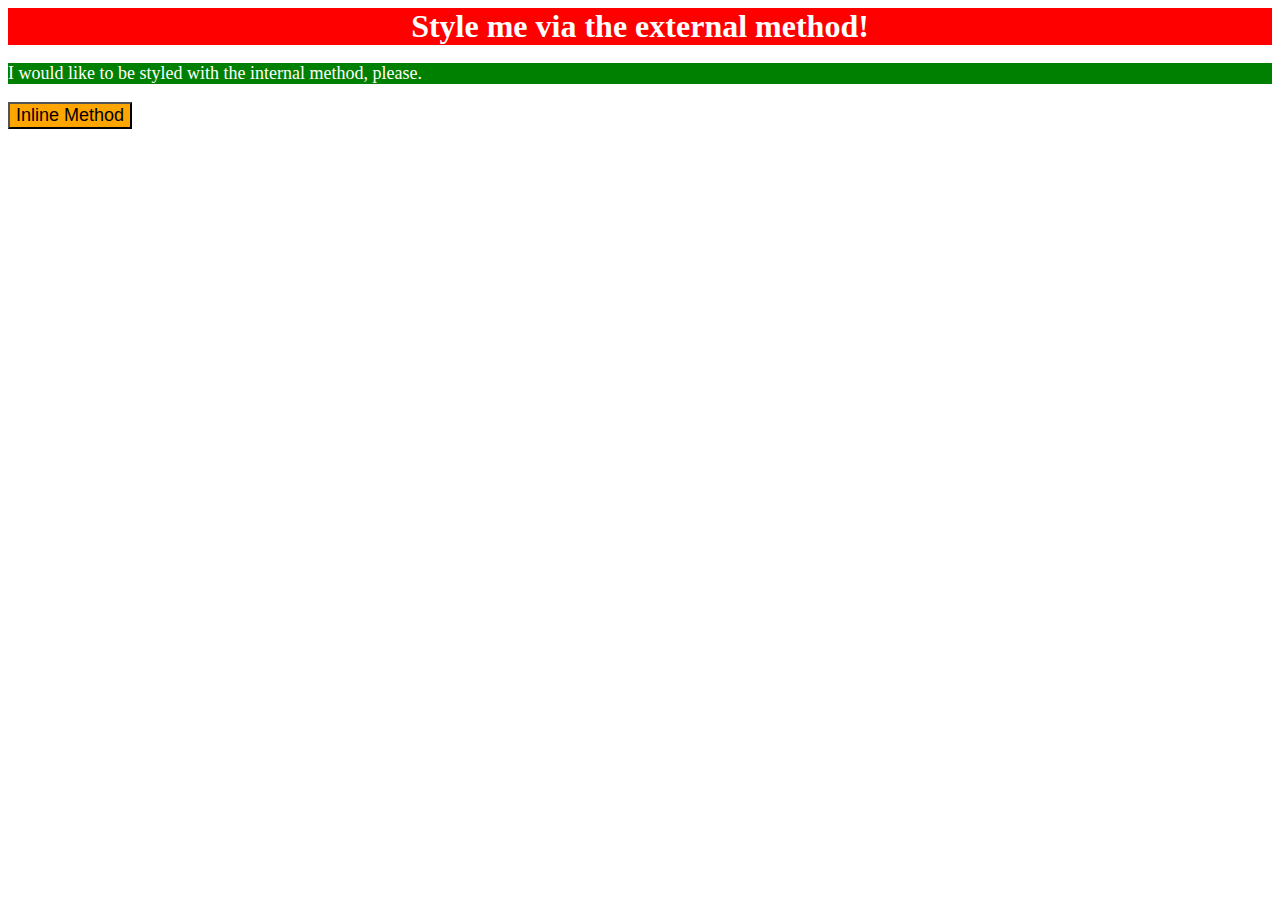
<file: foundations/01-css-methods/index.html>
<!DOCTYPE html>
<html lang="en">

<head>
  <meta charset="UTF-8">
  <meta http-equiv="X-UA-Compatible" content="IE=edge">
  <meta name="viewport" content="width=device-width, initial-scale=1.0">
  <link rel="Stylesheet" href="style.css" />
  <style>
    p {
      background-color: green;
      color: white;
      font-size: 18px;

    }
  </style>
  <title>Methods for Adding CSS</title>
</head>




<body>
  <div>Style me via the external method!</div>
  <p>I would like to be styled with the internal method, please.</p>
  <button style="background-color: orange; font-size: 18px; ">Inline Method</button>
</body>

</html>
</file>
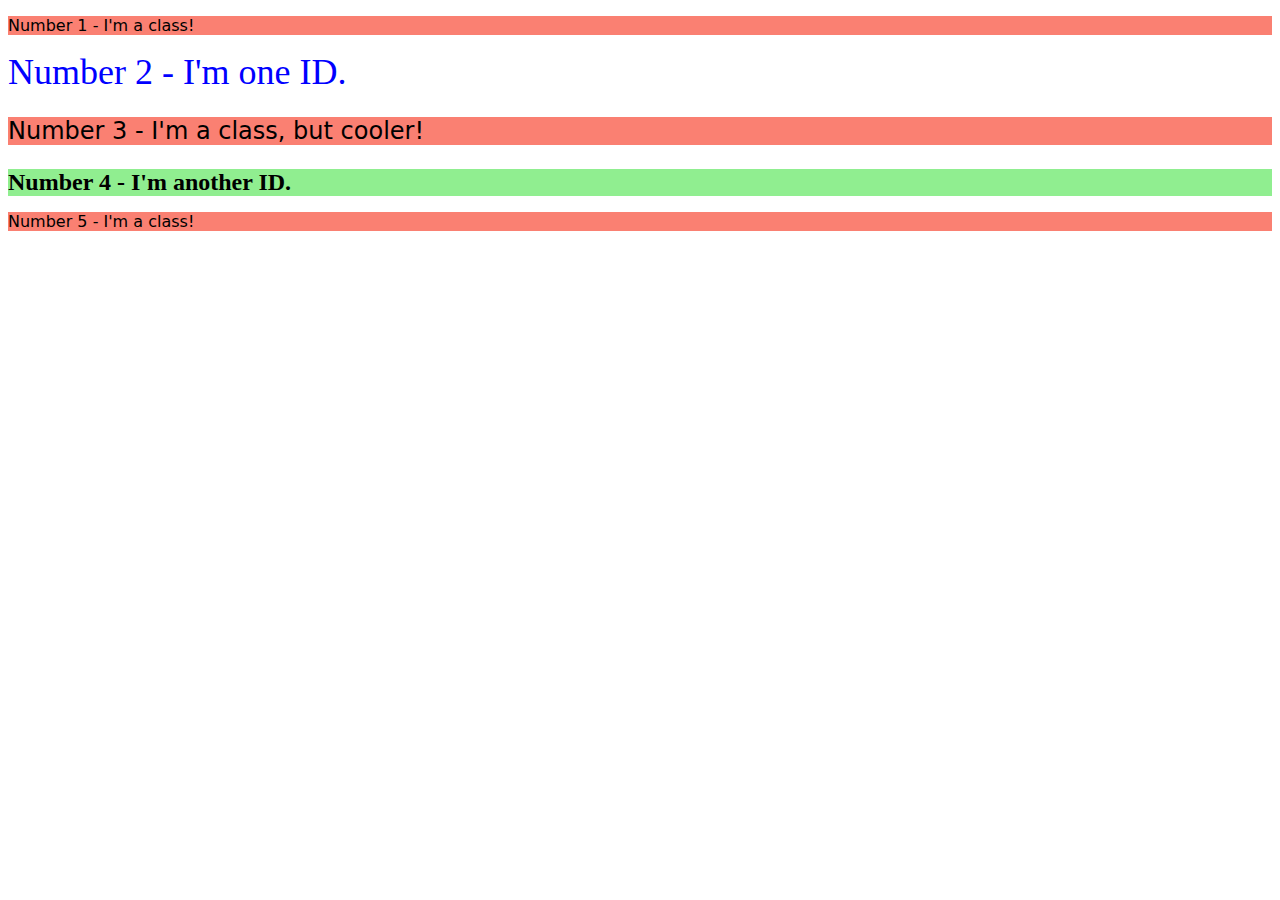
<file: foundations/02-class-id-selectors/index.html>
<!DOCTYPE html>
<html lang="en">

<head>
  <meta charset="UTF-8">
  <meta http-equiv="X-UA-Compatible" content="IE=edge">
  <meta name="viewport" content="width=device-width, initial-scale=1.0">
  <title>Class and ID Selectors</title>
  <link rel="stylesheet" href="style.css">
</head>

<body>
  <p class="odd-number">Number 1 - I'm a class!</p>
  <div id="second-element">Number 2 - I'm one ID.</div>
  <p class="odd-number adjust-font-size">Number 3 - I'm a class, but cooler!</p>
  <div id="fourth-element" class="adjust-font-size">Number 4 - I'm another ID.</div>
  <p class="odd-number">Number 5 - I'm a class!</p>
</body>

</html>
</file>
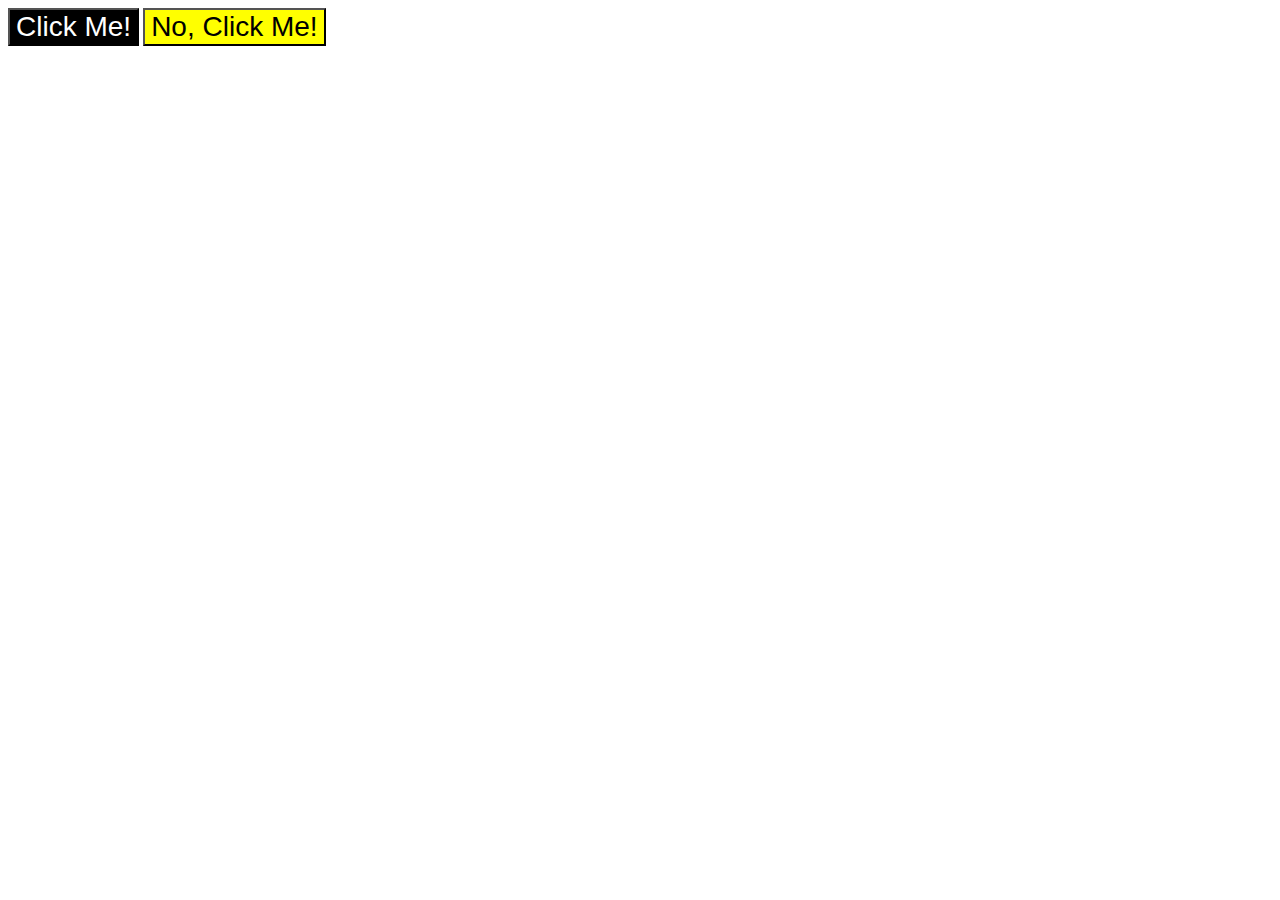
<file: foundations/03-grouping-selectors/index.html>
<!DOCTYPE html>
<html lang="en">

<head>
  <meta charset="UTF-8">
  <meta http-equiv="X-UA-Compatible" content="IE=edge">
  <meta name="viewport" content="width=device-width, initial-scale=1.0">
  <title>Grouping Selectors</title>
  <link rel="stylesheet" href="style.css">
</head>

<body>
  <button class="click-me">Click Me!</button>
  <button class="no-click-me">No, Click Me!</button>
</body>

</html>
</file>
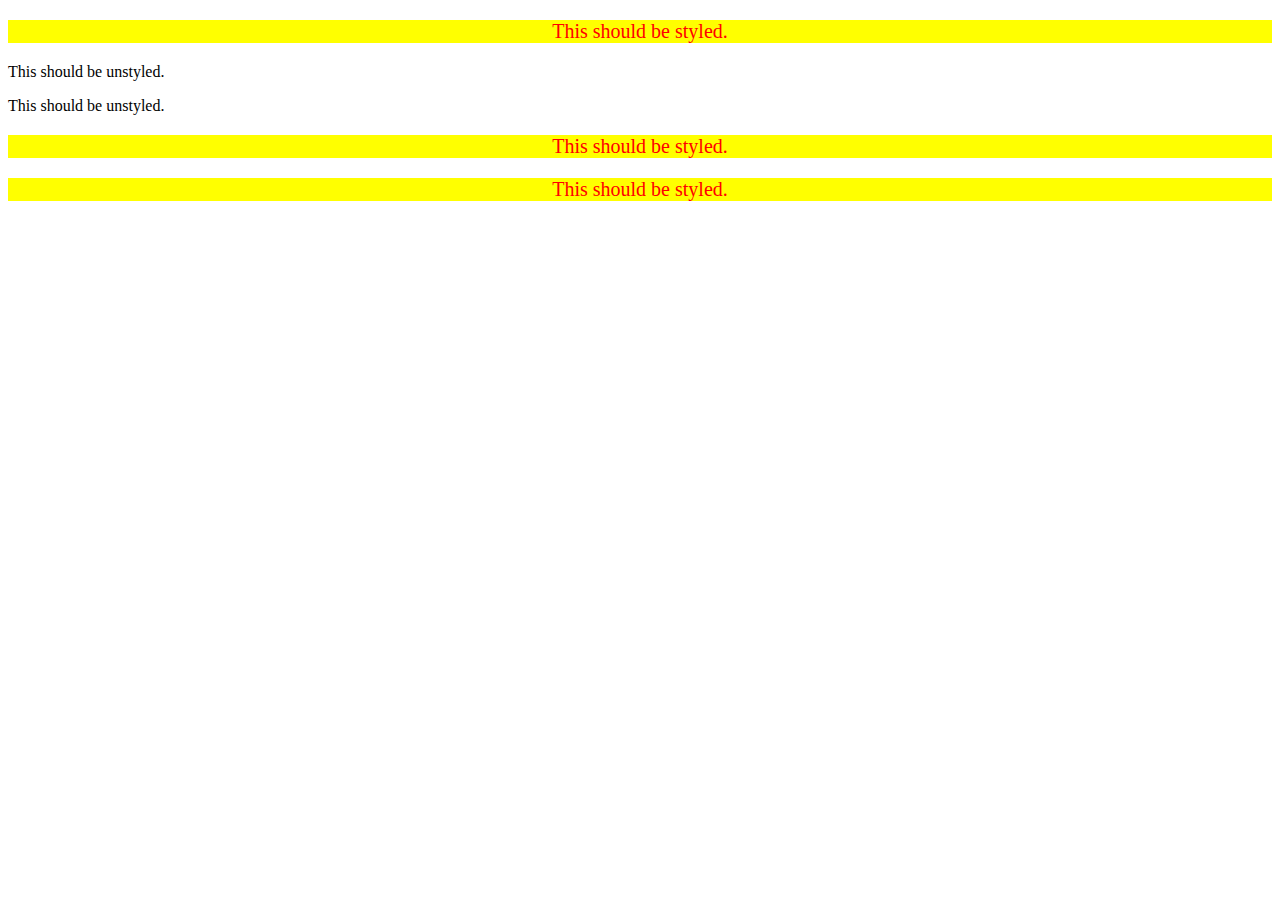
<file: foundations/05-descendant-combinator/index.html>
<!DOCTYPE html>
<html lang="en">

<head>
  <meta charset="UTF-8">
  <meta http-equiv="X-UA-Compatible" content="IE=edge">
  <meta name="viewport" content="width=device-width, initial-scale=1.0">
  <title>Descendant Combinator</title>
  <link rel="stylesheet" href="style.css">
</head>

<body>
  <div class="container">
    <p class="text">This should be styled.</p>
  </div>
  <p class="text">This should be unstyled.</p>
  <p class="text">This should be unstyled.</p>
  <div class="container">
    <p class="text">This should be styled.</p>
    <p class="text">This should be styled.</p>
    
  </div>

</body>

</html>
</file>
<file: foundations/01-css-methods/style.css>
/*
`div`: a red background, white text, a font size of 32px, center aligned, and bold
`p`: a green background, white text, and a font size of 18px
`button`: an orange background and a font size of 18px
*/







div {
    background-color: red;
    color: white;
    font-size: 32px;
    text-align: center;
    font-weight: bold;
}
</file>
<file: foundations/02-class-id-selectors/style.css>
.odd-number {
    background-color: #fa8072;
    font-family: Verdana, DejaVu Sans, sans-serif;

}

.p-text {}

.adjust-font-size {
    font-size: 24px;
}

#second-element {
    color: #0000ff;
    font-size: 36px;
}



#fourth-element {
    background-color: lightgreen;
    font-weight: bold;
}
</file>
<file: foundations/03-grouping-selectors/style.css>
.click-me,
.no-click-me {
    font-size: 28px;
    font-family: 'Helvetica', 'Times new Roman', 'sans-serif';
}

.click-me {
    background-color: black;
    color: white;
}

.no-click-me {
    background-color: yellow;

}
</file>
<file: foundations/05-descendant-combinator/style.css>
.container .text {
    background-color: yellow;
    color: red;
    font-size: 20px;
    text-align: center;

}

div p {
    background-color: yellow;
    color: red;
    font-size: 20px;
    text-align: center;
}

div .text {
    background-color: yellow;
    color: red;
    font-size: 20px;
    text-align: center;
}

.container p {
    background-color: yellow;
    color: red;
    font-size: 20px;
    text-align: center;
}
</file>
